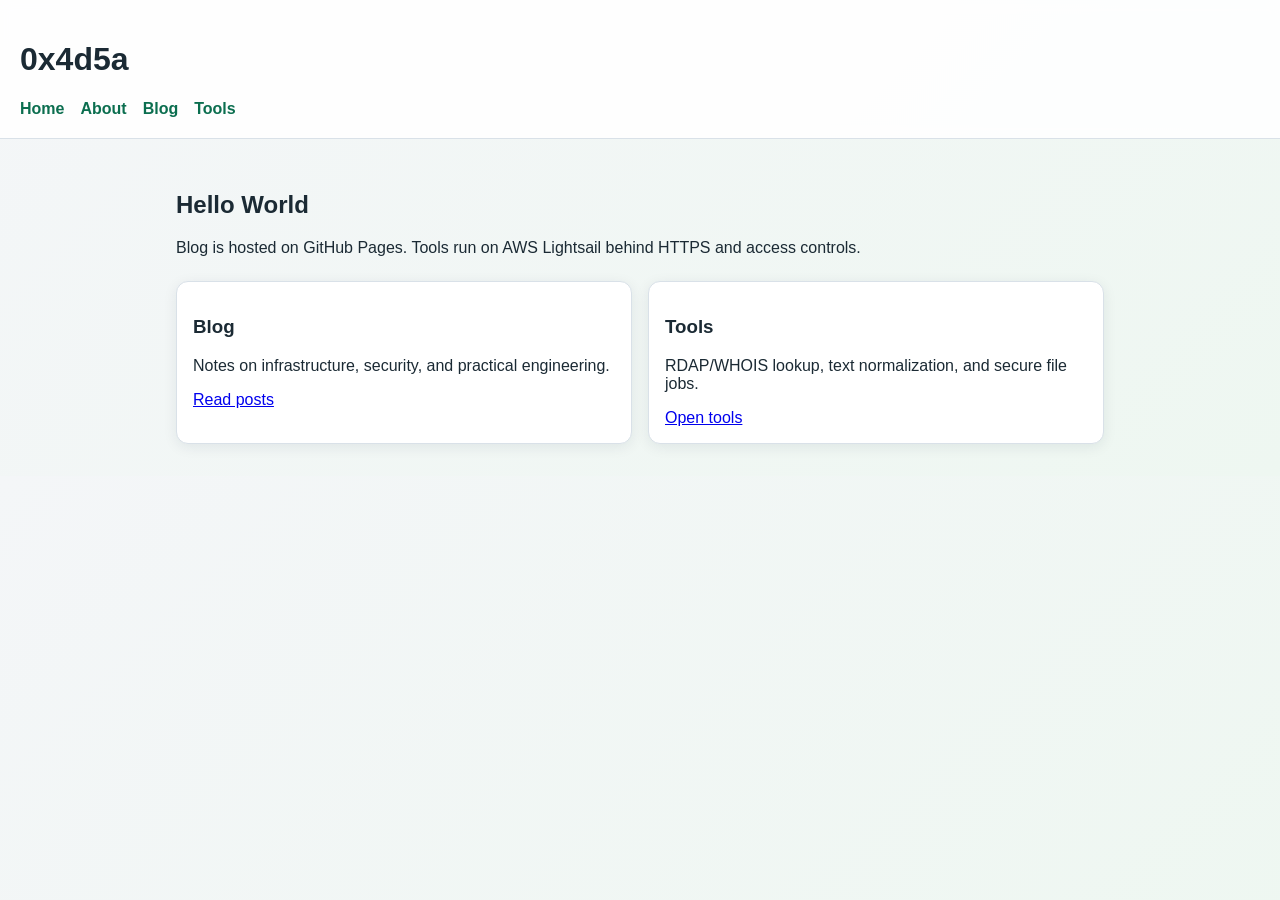
<file: index.html>
<!doctype html>
<html lang="en">
  <head>
    <meta charset="UTF-8" />
    <meta name="viewport" content="width=device-width, initial-scale=1.0" />
    <meta http-equiv="Content-Security-Policy" content="default-src 'self'; style-src 'self' 'unsafe-inline'; img-src 'self' data:; connect-src 'none'; frame-ancestors 'none'; base-uri 'none';" />
    <title>0x4d5a</title>
    <link rel="stylesheet" href="/styles.css" />
  </head>
  <body>
    <header class="site-header">
      <h1>0x4d5a</h1>
      <nav>
        <a href="/">Home</a>
        <a href="/about.html">About</a>
        <a href="/blog/">Blog</a>
        <a href="https://tools.yourdomain.com" rel="noopener">Tools</a>
      </nav>
    </header>

    <main class="container">
      <section class="hero">
        <h2>Hello World</h2>
        <p>
          Blog is hosted on GitHub Pages. Tools run on AWS Lightsail behind
          HTTPS and access controls.
        </p>
      </section>

      <section class="cards">
        <article class="card">
          <h3>Blog</h3>
          <p>Notes on infrastructure, security, and practical engineering.</p>
          <a href="/blog/">Read posts</a>
        </article>
        <article class="card">
          <h3>Tools</h3>
          <p>RDAP/WHOIS lookup, text normalization, and secure file jobs.</p>
          <a href="https://tools.yourdomain.com" rel="noopener">Open tools</a>
        </article>
      </section>
    </main>
  </body>
</html>
</file>
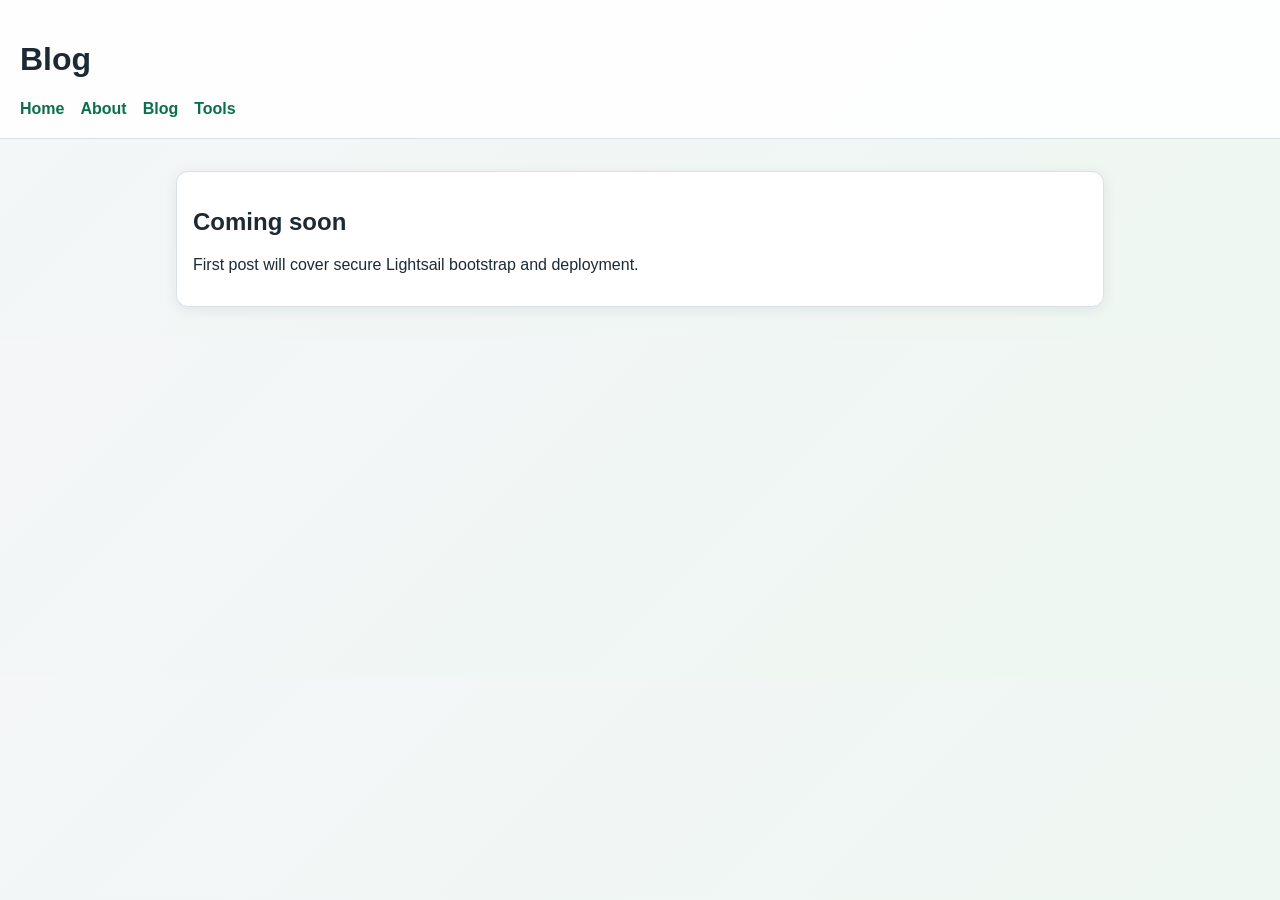
<file: blog/index.html>
<!doctype html>
<html lang="en">
  <head>
    <meta charset="UTF-8" />
    <meta name="viewport" content="width=device-width, initial-scale=1.0" />
    <meta http-equiv="Content-Security-Policy" content="default-src 'self'; style-src 'self' 'unsafe-inline'; img-src 'self' data:; connect-src 'none'; frame-ancestors 'none'; base-uri 'none';" />
    <title>Blog | Julian TZS</title>
    <link rel="stylesheet" href="/styles.css" />
  </head>
  <body>
    <header class="site-header">
      <h1>Blog</h1>
      <nav>
        <a href="/">Home</a>
        <a href="/about.html">About</a>
        <a href="/blog/">Blog</a>
        <a href="https://tools.yourdomain.com" rel="noopener">Tools</a>
      </nav>
    </header>

    <main class="container">
      <article class="card">
        <h2>Coming soon</h2>
        <p>First post will cover secure Lightsail bootstrap and deployment.</p>
      </article>
    </main>
  </body>
</html>
</file>
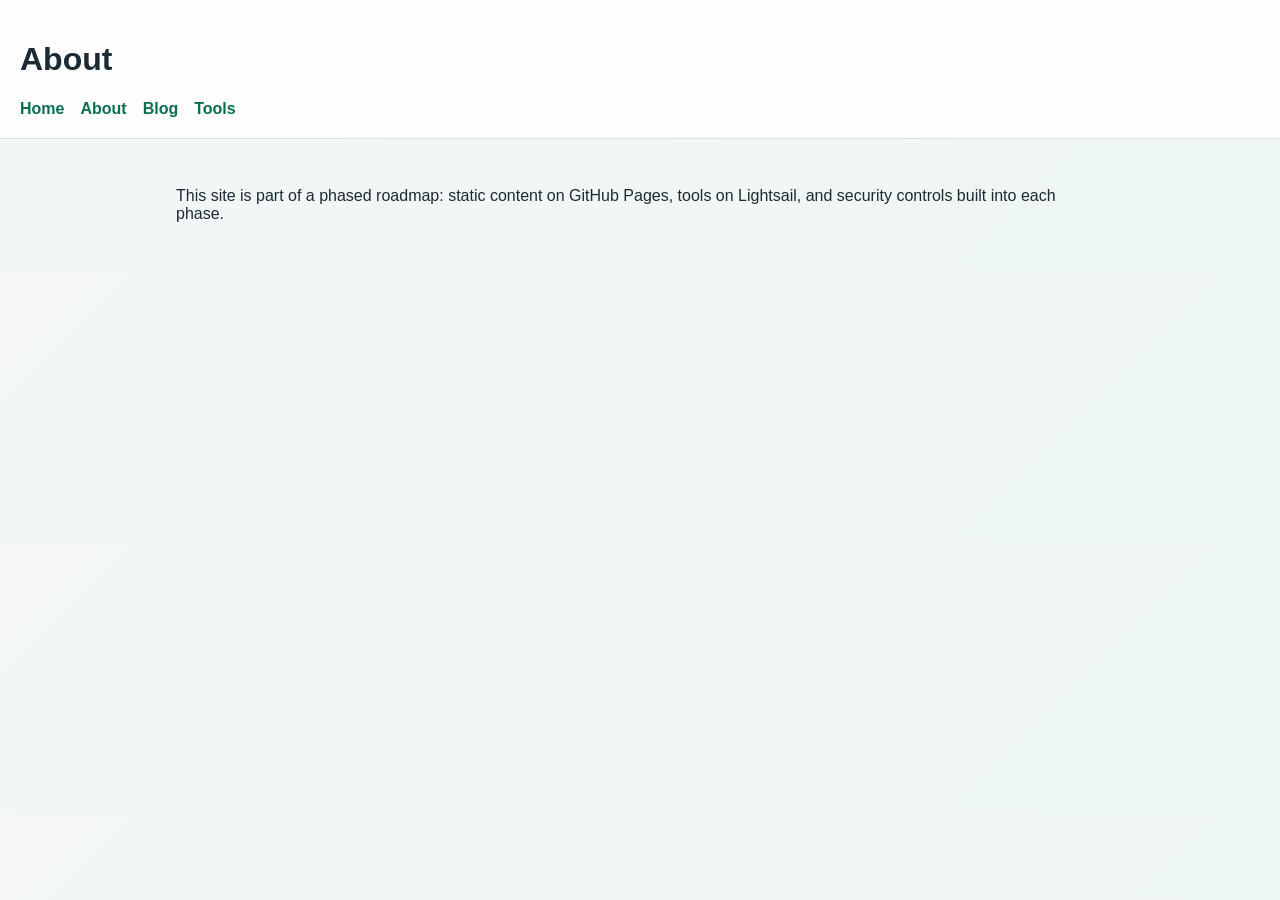
<file: about.html>
<!doctype html>
<html lang="en">
  <head>
    <meta charset="UTF-8" />
    <meta name="viewport" content="width=device-width, initial-scale=1.0" />
    <meta http-equiv="Content-Security-Policy" content="default-src 'self'; style-src 'self' 'unsafe-inline'; img-src 'self' data:; connect-src 'none'; frame-ancestors 'none'; base-uri 'none';" />
    <title>About | Julian TZS</title>
    <link rel="stylesheet" href="/styles.css" />
  </head>
  <body>
    <header class="site-header">
      <h1>About</h1>
      <nav>
        <a href="/">Home</a>
        <a href="/about.html">About</a>
        <a href="/blog/">Blog</a>
        <a href="https://tools.yourdomain.com" rel="noopener">Tools</a>
      </nav>
    </header>

    <main class="container">
      <p>
        This site is part of a phased roadmap: static content on GitHub Pages,
        tools on Lightsail, and security controls built into each phase.
      </p>
    </main>
  </body>
</html>
</file>
<file: styles.css>
:root {
  --bg: #f4f6f8;
  --text: #1b2a34;
  --card: #ffffff;
  --accent: #0b6e4f;
  --border: #d9e1e8;
}

* {
  box-sizing: border-box;
}

body {
  margin: 0;
  font-family: "IBM Plex Sans", "Segoe UI", sans-serif;
  background: linear-gradient(135deg, #f4f6f8 0%, #eef7f1 100%);
  color: var(--text);
}

.site-header {
  padding: 1.25rem;
  border-bottom: 1px solid var(--border);
  background: #ffffffde;
  backdrop-filter: blur(6px);
}

.site-header nav {
  display: flex;
  gap: 1rem;
  flex-wrap: wrap;
}

.site-header a {
  color: var(--accent);
  text-decoration: none;
  font-weight: 600;
}

.container {
  max-width: 960px;
  margin: 0 auto;
  padding: 2rem 1rem;
}

.hero {
  margin-bottom: 1.5rem;
}

.cards {
  display: grid;
  grid-template-columns: repeat(auto-fit, minmax(220px, 1fr));
  gap: 1rem;
}

.card {
  background: var(--card);
  border: 1px solid var(--border);
  border-radius: 12px;
  padding: 1rem;
  box-shadow: 0 3px 14px rgba(18, 42, 58, 0.08);
}
</file>
